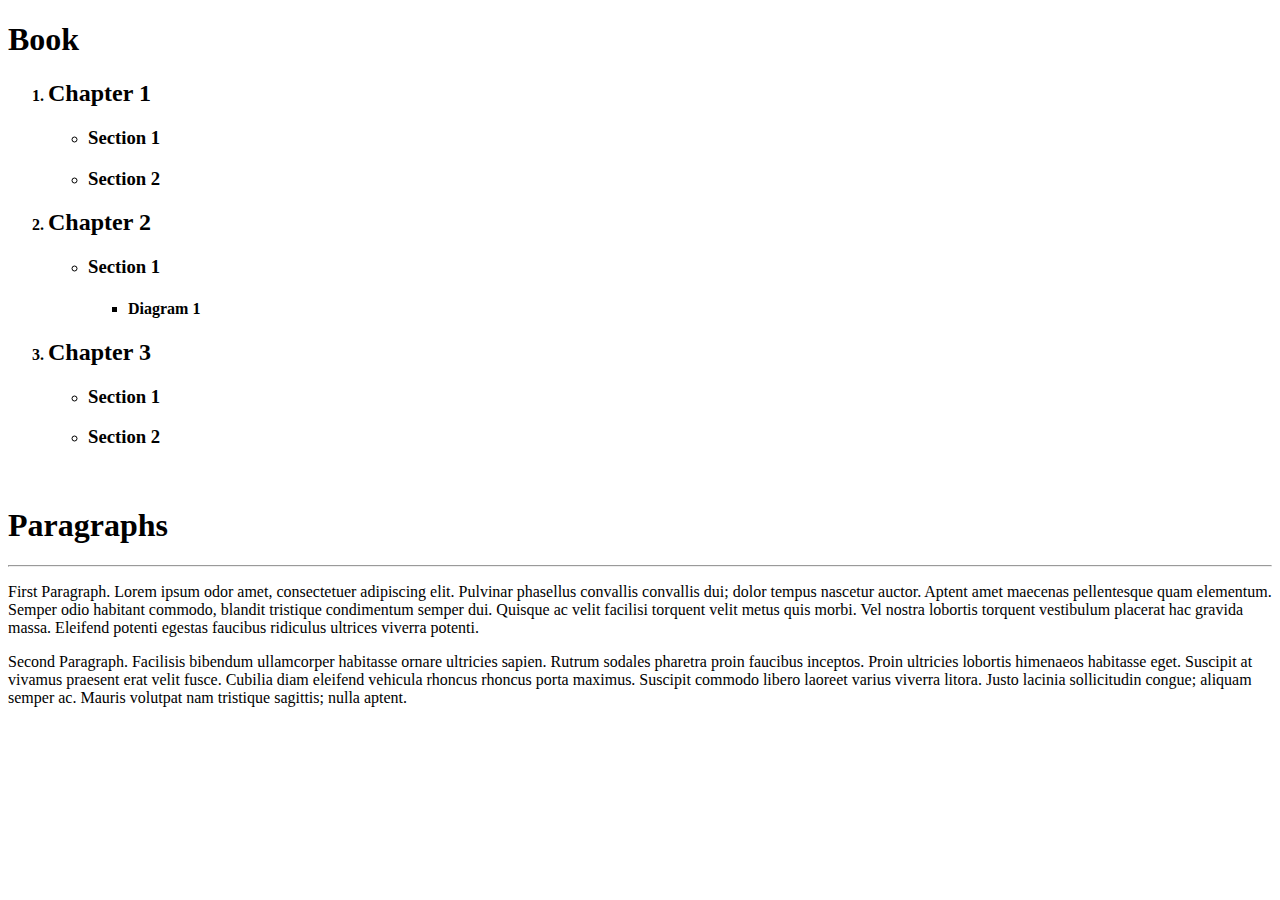
<file: Day041/index.html>
<!DOCTYPE html>
<html lang="en">
<head>
    <meta charset="UTF-8">
    <meta name="viewport" content="width=device-width, initial-scale=1.0">
    <title>Day41</title>
</head>
<body>
    <h1>Book</h1> 
    <ol>
    <strong><li>    
        <h2>Chapter 1</h2>
        <ul>
        <li><h3>Section 1</h3></li>
        <li><h3>Section 2</h3></li>
        </ul>
    </li></strong>
    <strong><li>    
        <h2>Chapter 2</h2>
        <ul>
            <li><h3>Section 1</h3></li>
            <ul>
            <li><h4>Diagram 1</h4></li>
            </ul>
        </ul>
    </li></strong>
    <strong><li>    
        <h2>Chapter 3</h2>
        <ul>
        <li><h3>Section 1</h3></li>
        <li><h3>Section 2</h3></li>
        </ul>
    </li></strong>
    </ol> <br>
    <h1>Paragraphs</h1>
    <hr>
    <p>First Paragraph. Lorem ipsum odor amet, consectetuer adipiscing elit. Pulvinar phasellus convallis convallis dui; dolor tempus nascetur auctor. Aptent amet maecenas pellentesque quam elementum. Semper odio habitant commodo, blandit tristique condimentum semper dui. Quisque ac velit facilisi torquent velit metus quis morbi. Vel nostra lobortis torquent vestibulum placerat hac gravida massa. Eleifend potenti egestas faucibus ridiculus ultrices viverra potenti.</p>
    <p>Second Paragraph. Facilisis bibendum ullamcorper habitasse ornare ultricies sapien. Rutrum sodales pharetra proin faucibus inceptos. Proin ultricies lobortis himenaeos habitasse eget. Suscipit at vivamus praesent erat velit fusce. Cubilia diam eleifend vehicula rhoncus rhoncus porta maximus. Suscipit commodo libero laoreet varius viverra litora. Justo lacinia sollicitudin congue; aliquam semper ac. Mauris volutpat nam tristique sagittis; nulla aptent.</p>
</body>
</html>
</file>
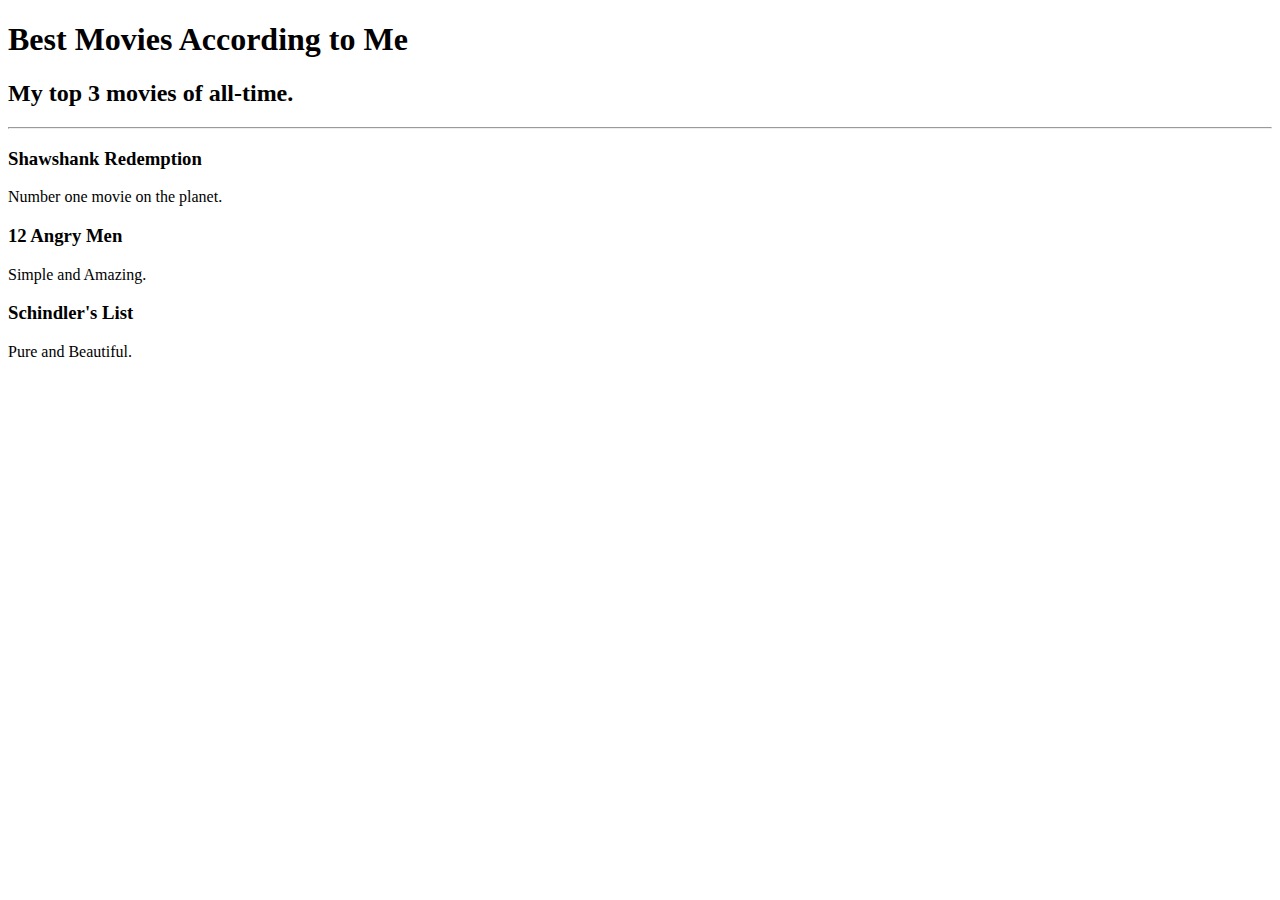
<file: Day041/movieRanking.html>
<!DOCTYPE html>
<html lang="en">
<head>
    <meta charset="UTF-8">
    <meta name="viewport" content="width=device-width, initial-scale=1.0">
    <title>Movie Critic</title>
</head>
<body>
    <h1>Best Movies According to Me</h1>
    <h2>My top 3 movies of all-time.</h2> <hr>
    <h3>Shawshank Redemption</h3>
    <p>Number one movie on the planet.</p>
    <h3>12 Angry Men</h3>
    <p>Simple and Amazing.</p>
    <h3>Schindler's List</h3>
    <p>Pure and Beautiful.</p>
</body>
</html>
</file>
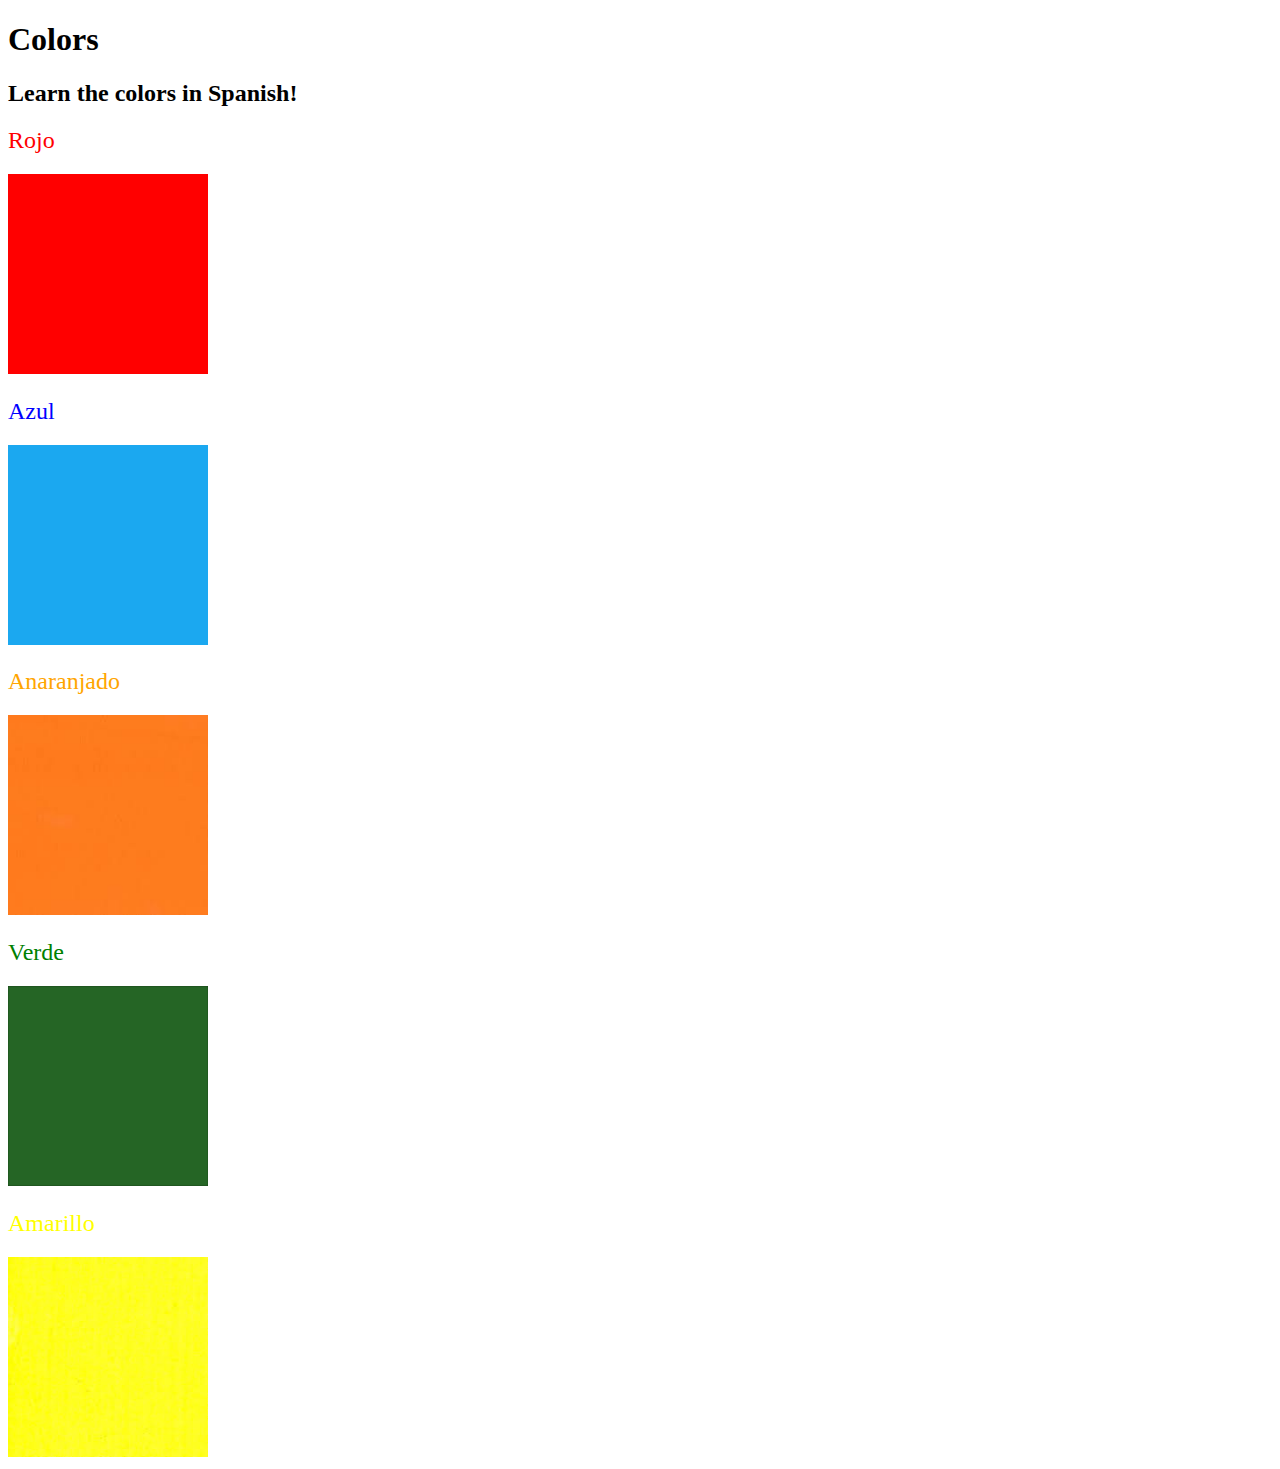
<file: Day043/Color-Vocab-Project.html>
<!DOCTYPE html>
<html lang="en">
<head>
    <meta charset="UTF-8">
    <meta name="viewport" content="width=device-width, initial-scale=1.0">
    <title>Spanish Color Vocab</title>
    <link rel="stylesheet" href="styles.css">
</head>
<body>
    <h1>Colors</h1>
    <h2>Learn the colors in Spanish!</h2>
    
    <h2 class="color-title" id="red">Rojo</h2>
    <img class="color" src="./images/red.png" alt="red">
    <h2 class="color-title" id="blue">Azul</h2>
    <img src="./images/blue.png" alt="blue">
    <h2 class="color-title" id="orange">Anaranjado</h2>
    <img src="./images/orange.png" alt="orange">
    <h2 class="color-title" id="green">Verde</h2>
    <img src="./images/green.png" alt="green">
    <h2 class="color-title" id="yellow">Amarillo</h2>
    <img src="./images/yellow.png" alt="yellow">
  
</body>
</html>
</file>
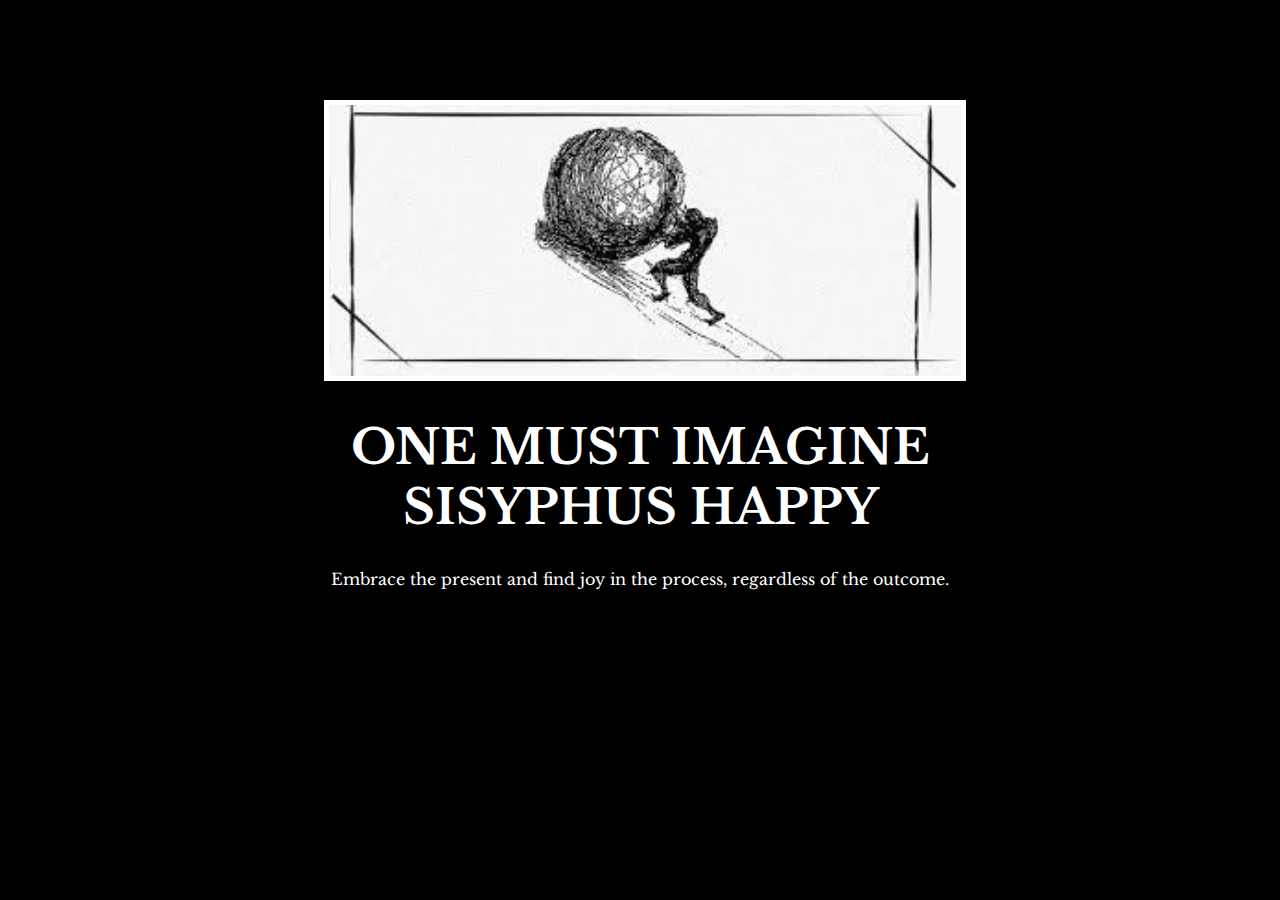
<file: Day044/Motivation_Post.html>
<!-- 
  TODO: Create a motivational post website.
Style it how ever you like. 
Look at the goal image for inspiration.
But it must have the following features:
1. The main h1 text should be using the Regular Libre Baskerville Font from Google Fonts:
  https://fonts.google.com/specimen/Libre+Baskerville
2. The text should be white and background black.
3. Add your own image into the images folder inside assets. It should have a 5px white border.
4. The text should be center aligned.
5. Create a div to contain the h1, p and img elements. Adjust the margins so that the image and text are centered on the page. 
  Hint: You horizontally center a div by giving it a width of 50% and a margin-left of 25%.
  Hint: Set the image to have a width of 100% so it fills the div. 
6. Read about the text-transform property on MDN docs to make the h1 uppercase with CSS.
  https://developer.mozilla.org/en-US/docs/Web/CSS/text-transform 
-->
<!DOCTYPE html>
<html lang="en">
<head>
    <meta charset="UTF-8">
    <meta name="viewport" content="width=device-width, initial-scale=1.0">
    <title>Motivation Meme</title>
    <link rel="stylesheet" href="./styles.css">
    <link rel="preconnect" href="https://fonts.googleapis.com">
    <link rel="preconnect" href="https://fonts.gstatic.com" crossorigin="">
    <link href="https://fonts.googleapis.com/css2?family=Libre+Baskerville&amp;display=swap" rel="stylesheet">
</head>
<body>
    <div class="poster">
      <img class="motivation-img" src="./images/download (2).jpg">
      <h1>One must imagine Sisyphus happy</h1>
      <p>Embrace the present and find joy in the process, regardless of the outcome.</p>
    </div>

</body>
</html>
</file>
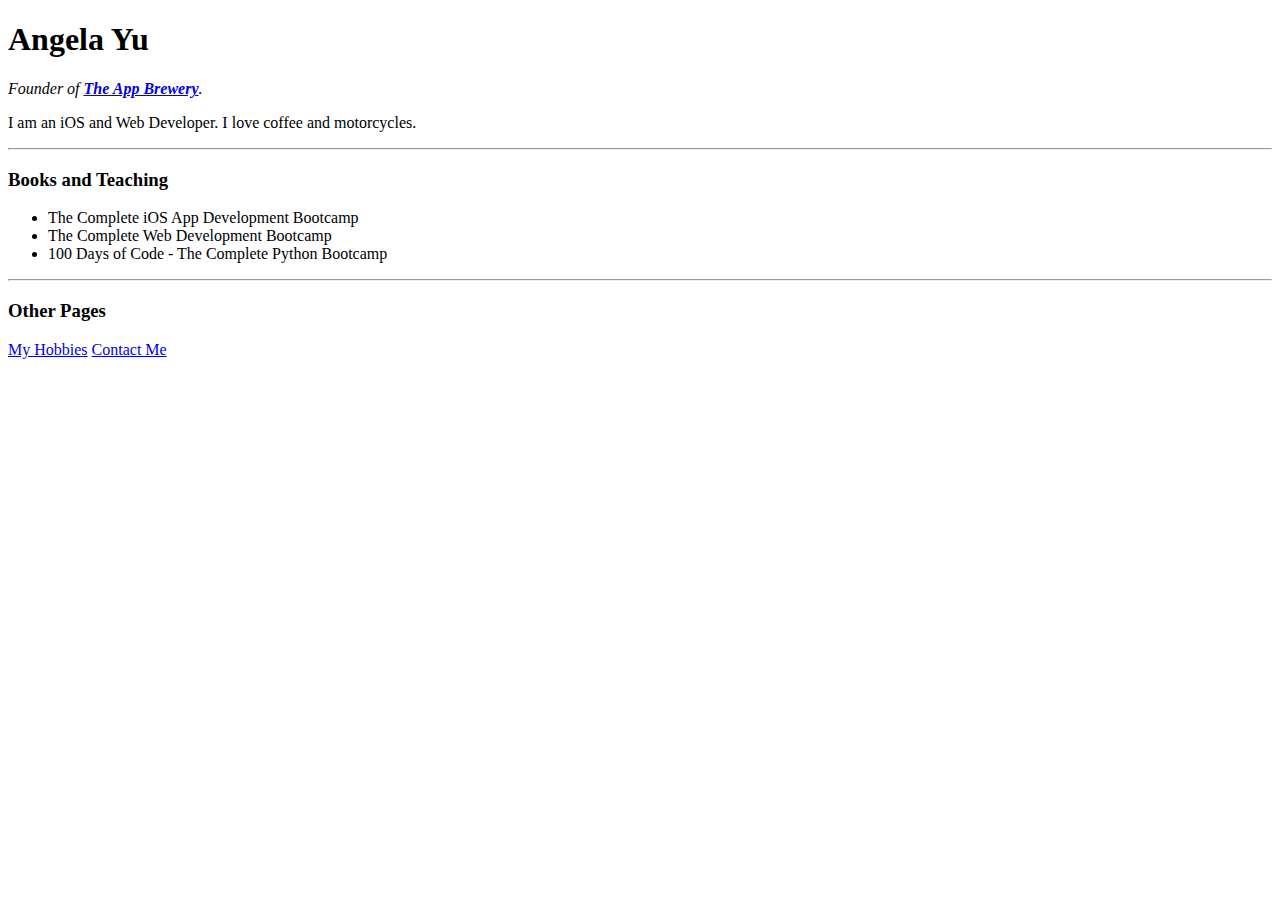
<file: Day045/website.html>
<!DOCTYPE html>
<html>

<head>
	<meta charset="utf-8">
	<title>Yashkun's Personal Site</title>
</head>

<body>
	<h1 id="name">Angela Yu</h1>
	<p><em>Founder of <strong><a href="https://www.appbrewery.co/">The App Brewery</a></strong>.</em></p>
	<p>I am an iOS and Web Developer. I love coffee and motorcycles.</p>
	<hr>
	<h3 class="heading">Books and Teaching</h3>
	<ul>
		<li>The Complete iOS App Development Bootcamp</li>
		<li>The Complete Web Development Bootcamp</li>
		<li>100 Days of Code - The Complete Python Bootcamp</li>
	</ul>
	<hr>
	<h3 class="heading">Other Pages</h3>
	<a href="https://angelabauer.github.io/cv/hobbies.html">My Hobbies</a>
	<a href="https://angelabauer.github.io/cv/contact-me.html">Contact Me</a>
</body>

</html>
</file>
<file: Day043/styles.css>
img {
    height: 200px;
    width: 200px;
}
  
.color-title {
font-weight: normal;
}

#red {
color: red;
}

#blue {
color: blue;
}

#orange {
color: orange;
}

#green {
color: green;
}

#yellow {
color: yellow;
}
</file>
<file: Day044/styles.css>
body {
    background-color: black;
}
h1 {
    text-transform: uppercase;
    font-size: 3rem;
}

.poster {
    width: 50%;
    margin-left: 25%;
    margin-top: 100px;
    color: white;
    font-family: "Libre Baskerville", serif;
    text-align: center;
}

.motivation-img {
    border: 5px solid white;
    width: 100%;
}
</file>
